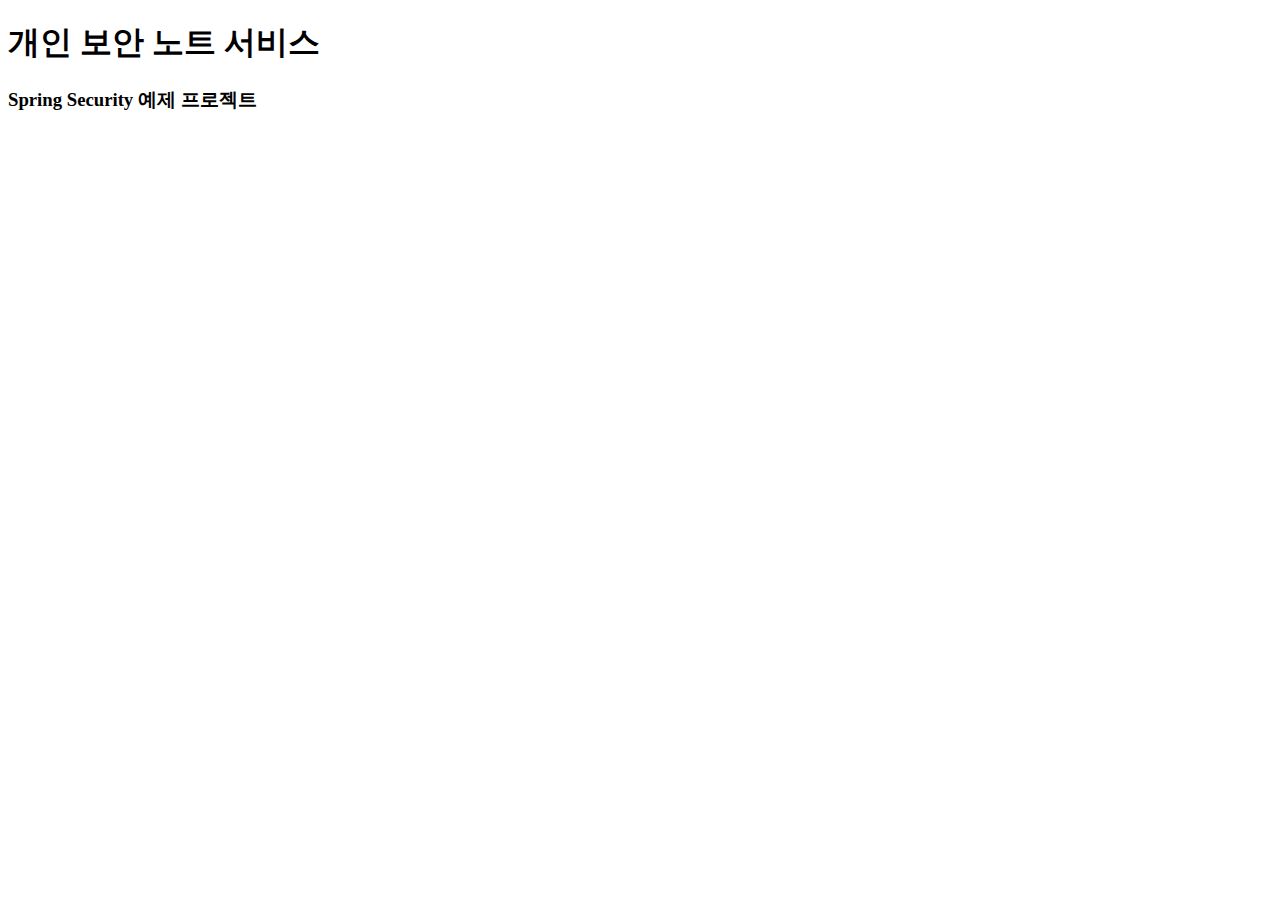
<file: src/main/resources/templetes/index.html>
<!DOCTYPE html>
<html
        lang="ko"
        xmlns:th="https://www.thymeleaf.org"
>
<head th:insert="fragments.html::header"></head>
<body>
<header th:insert="fragments.html::nav"></header>
<div class="container">
    <h1>개인 보안 노트 서비스</h1>
    <h3>Spring Security 예제 프로젝트</h3>
</div>
</body>
</html>
</file>
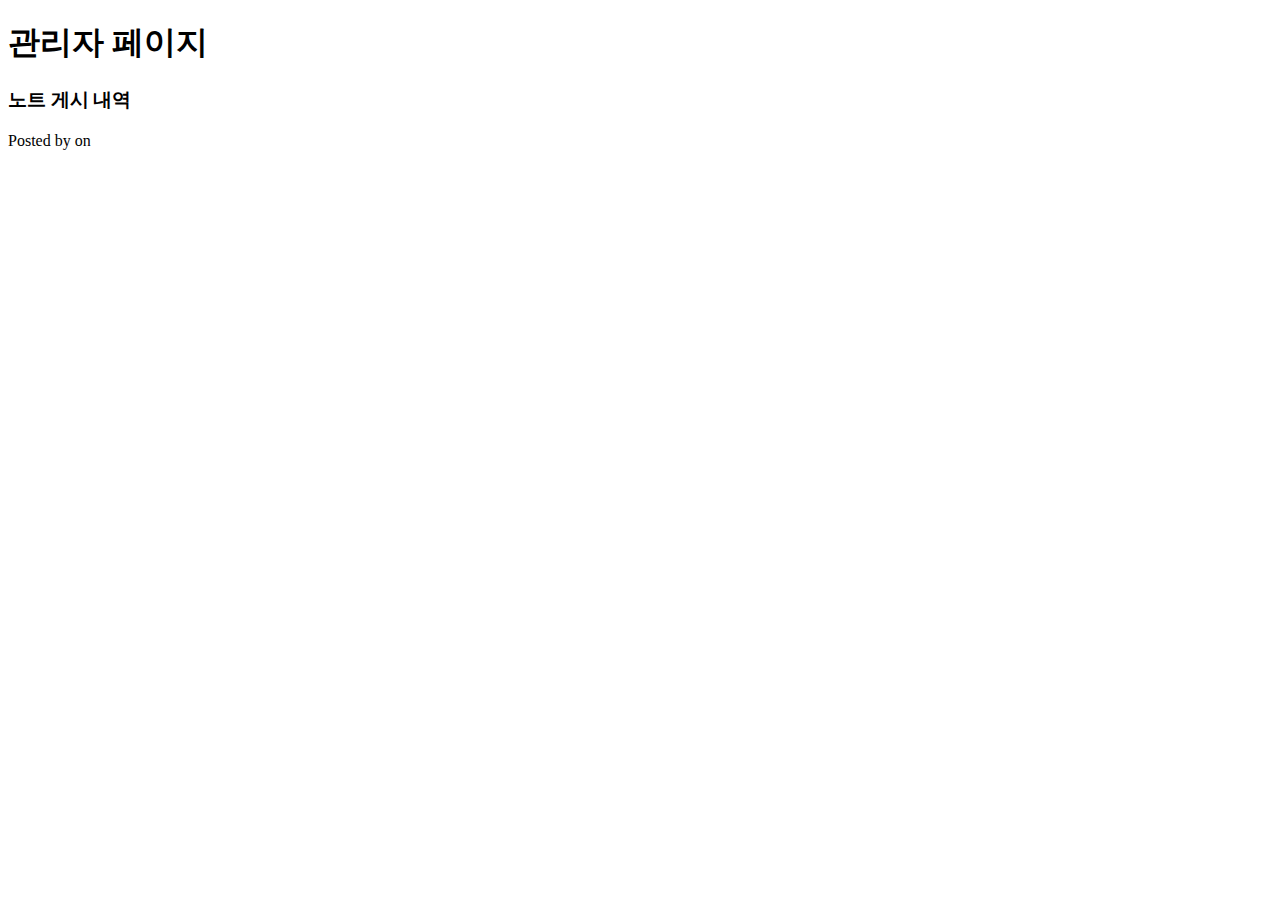
<file: src/main/resources/templates/admin/index.html>
<!DOCTYPE html>
<html
  lang="ko"
  xmlns:th="http://www.thymeleaf.org"
>
<head th:insert="fragments.html::header"></head>
<body>
<header th:insert="fragments.html::nav"></header>
<!-- 관리자만 접근할 수 있는 페이지 -->
<div class="container">
  <h1>관리자 페이지</h1>
  <h3>노트 게시 내역</h3>
  <div class="row">
    <div class="col-lg-8 col-lg-offset-2 col-md-10 col-md-offset-1">
      <div th:each="note : ${notes}">
        <p style="margin: 10px 0px;">
          <strong th:text="${note.title}"></strong>
          Posted by
          <strong th:if="${note.user}" th:text="${note.user.username}"></strong> on
          <strong th:text="${#temporals.format(note.createdAt, 'yyyy-MM-dd')}"></strong>
        </p>
      </div>
    </div>
  </div>
</body>
</html>
</file>
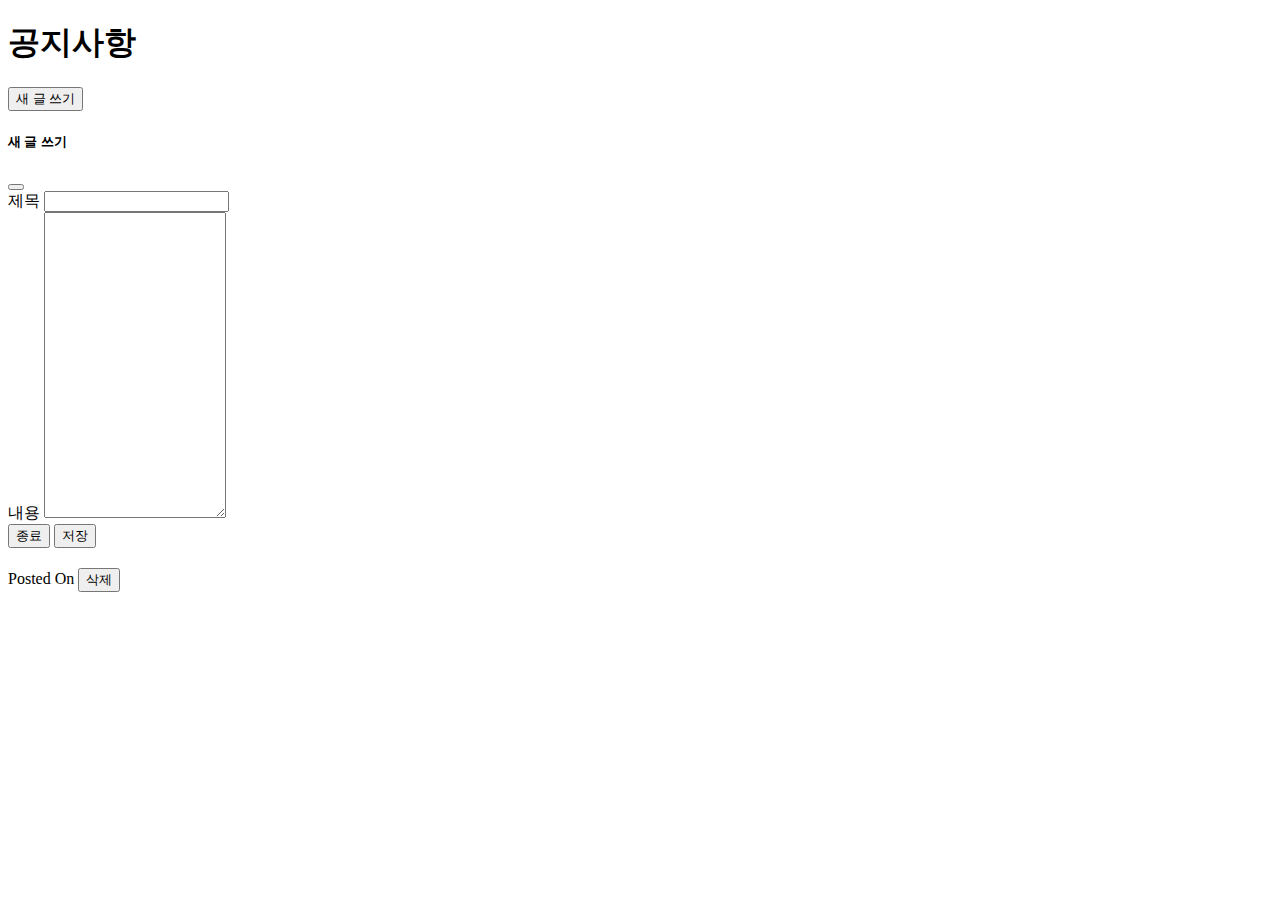
<file: src/main/resources/templates/notice/index.html>
<!DOCTYPE html>
<html
        lang="ko"
        xmlns:th="http://www.thymeleaf.org"
        xmlns:sec="http://www.thymeleaf.org/extras/spring-security"
>
<head>
  <script src="https://code.jquery.com/jquery-3.6.0.min.js"></script>
  <script
          src="https://cdn.jsdelivr.net/npm/bootstrap@5.0.2/dist/js/bootstrap.bundle.min.js"></script>
  <head th:insert="fragments.html::header"></head>
</head>
<body>
<header th:insert="fragments.html::nav"></header>
<div class="container">
  <h1>공지사항</h1>

  <!-- 공지사항 작성 Modal Button / 어드민만 보임 -->
  <button
          type="button"
          class="btn btn-primary"
          sec:authorize="hasAnyRole('ROLE_ADMIN')"
          data-bs-toggle="modal"
          data-bs-target="#newNoticeModal"
          data-bs-whatever="@mdo">
    새 글 쓰기
  </button>

  <!-- 공지사항 작성 Modal -->
  <div
          class="modal fade"
          id="newNoticeModal"
          tabindex="-1"
          aria-labelledby="newNoticeModalLabel"
          aria-hidden="true"
  >
    <div class="modal-dialog">
      <div class="modal-content">
        <div class="modal-header">
          <h5 class="modal-title" id="newNoticeModalLabel">새 글 쓰기</h5>
          <button
                  type="button"
                  class="btn-close"
                  data-bs-dismiss="modal"
                  aria-label="Close">
          </button>
        </div>
        <form
                th:action="@{/notice}"
                method="POST"
        >
          <div class="modal-body">
            <div class="mb-3">
              <label for="title" class="col-form-label">제목</label>
              <input type="text" class="form-control" id="title" name="title">
            </div>
            <div class="mb-3">
              <label for="content" class="col-form-label">내용</label>
              <textarea class="form-control" rows="20" id="content" name="content"></textarea>
            </div>
          </div>
          <div class="modal-footer">
            <button type="button" class="btn btn-secondary" data-bs-dismiss="modal">종료</button>
            <button type="submit" class="btn btn-primary">저장</button>
          </div>
        </form>
      </div>
    </div>
  </div>

  <!-- 공지사항 내용 조회 -->
  <div class="row">
    <div class="col-lg-8 col-lg-offset-2 col-md-10 col-md-offset-1">
      <!-- 공지사항 개수만큼 반복 -->
      <div class="border border-dark" th:each="notice : ${notices}">
        <h2 th:text="${notice.title}"></h2>
        <div>
          <p th:text="${notice.content}" style="white-space: pre-wrap;"></p>
          <form th:action="@{/notice}" th:method="delete">
            <input type="hidden" name="id" th:value="${notice.id}">
            <span style="margin: 10px 0px;">Posted On
              <strong th:text="${#temporals.format(notice.createdAt, 'yyyy-MM-dd')}"></strong>
            </span>
            <!-- 공지사항 삭제 버튼 / 어드민만 사용 가능 -->
            <button
                    type="submit"
                    class="btn btn-secondary"
                    sec:authorize="hasAnyRole('ROLE_ADMIN')"
            >삭제</button>
          </form>
        </div>
      </div>
    </div>
  </div>
</div>
</body>
</html>
</file>
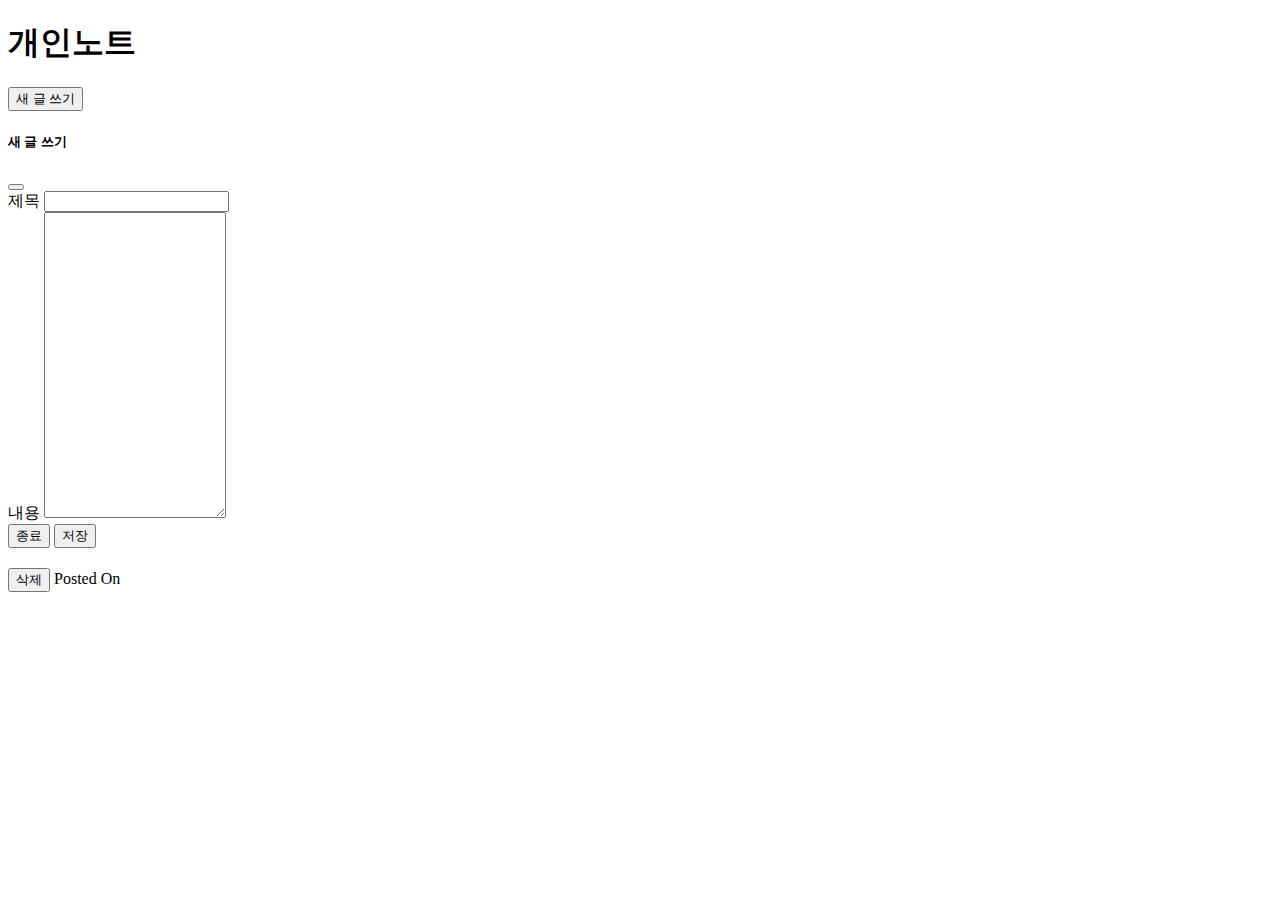
<file: src/main/resources/templetes/note/index.html>
<!DOCTYPE html>
<html
        lang="ko"
        xmlns:th="http://www.thymeleaf.org"
>
<head>
  <script src="https://code.jquery.com/jquery-3.6.0.min.js"></script>
  <script
          src="https://cdn.jsdelivr.net/npm/bootstrap@5.0.2/dist/js/bootstrap.bundle.min.js"></script>
  <head th:insert="fragments.html::header"></head>
</head>
<body>
<header th:insert="fragments.html::nav"></header>
<!-- 개인 user만 접근할 수 있는 페이지 -->
<div class="container">
  <h1>개인노트</h1>

  <!-- 노트 작성 Modal Button -->
  <button
          type="button"
          class="btn btn-primary"
          data-bs-toggle="modal"
          data-bs-target="#newNoteModal"
          data-bs-whatever="@mdo">
    새 글 쓰기
  </button>

  <!-- 노트 작성 Modal -->
  <div
          class="modal fade"
          id="newNoteModal"
          tabindex="-1"
          aria-labelledby="newNoteModalLabel"
          aria-hidden="true"
  >
    <div class="modal-dialog">
      <div class="modal-content">
        <div class="modal-header">
          <h5 class="modal-title" id="newNoteModalLabel">새 글 쓰기</h5>
          <button
                  type="button"
                  class="btn-close"
                  data-bs-dismiss="modal"
                  aria-label="Close">
          </button>
        </div>
        <form
                th:action="@{/note}"
                method="post"
        >
          <div class="modal-body">
            <div class="mb-3">
              <label for="title" class="col-form-label">제목</label>
              <input type="text" class="form-control" id="title" name="title">
            </div>
            <div class="mb-3">
              <label for="content" class="col-form-label">내용</label>
              <textarea class="form-control" rows="20" id="content" name="content"></textarea>
            </div>
          </div>
          <div class="modal-footer">
            <button type="button" class="btn btn-secondary" data-bs-dismiss="modal">종료</button>
            <button type="submit" class="btn btn-primary">저장</button>
          </div>
        </form>
      </div>
    </div>
  </div>

  <!-- 노트 내용 조회 -->
  <div class="row">
    <div class="col-lg-8 col-lg-offset-2 col-md-10 col-md-offset-1">
      <!-- 노트 개수만큼 반복 -->
      <div class="border border-dark" th:each="note : ${notes}">
        <h2 th:text="${note.title}"></h2>
        <div>
          <p th:text="${note.content}" style="white-space: pre-wrap;"></p>
          <form th:action="@{/note}" th:method="delete">
            <input type="hidden" name="id" th:value="${note.id}">
            <!-- 노트 삭제 버튼 -->
            <button type="submit" class="btn btn-secondary">삭제</button>
            <!-- 작성일자 표시 -->
            <span style="margin: 10px 0px;">Posted On
              <strong th:text="${#temporals.format(note.createdAt, 'yyyy-MM-dd')}"></strong>
            </span>
          </form>
        </div>
      </div>
    </div>
  </div>
</div>
</body>
</html>
</file>
